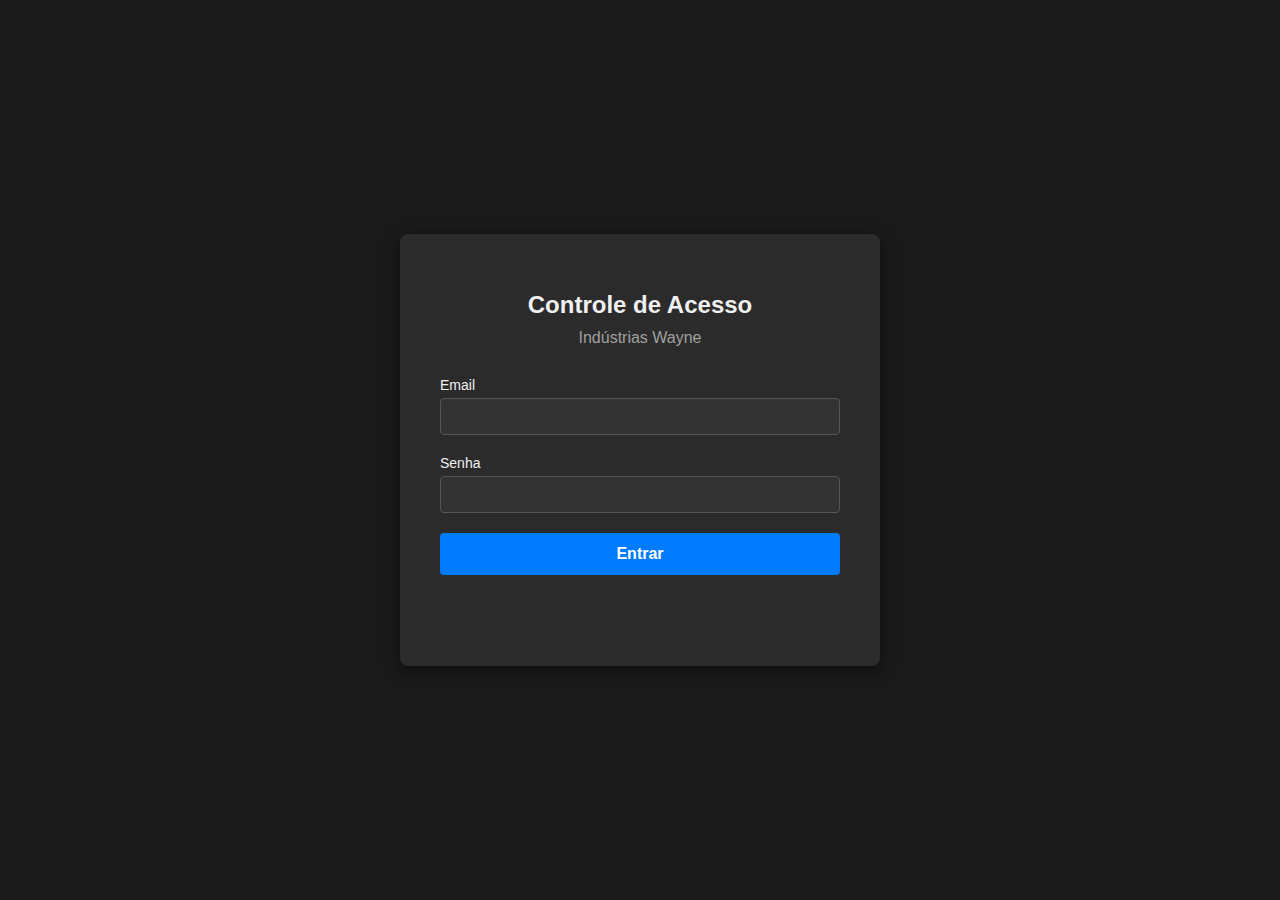
<file: frontend/index.html>
<!DOCTYPE html>
<html lang="pt-br">
<head>
    <meta charset="UTF-8">
    <meta name="viewport" content="width=device-width, initial-scale=1.0">
    <title>Wayne Enterprises | Login</title>
    <link rel="stylesheet" href="css/style.css">
</head>
<body class="login-body">
    <div class="login-container">
        <div class="login-box">
            <h1>Controle de Acesso</h1>
            <p class="subtitle">Indústrias Wayne</p>
            
            <form id="login-form">
                <div class="input-group">
                    <label for="email">Email</label>
                    <input type="email" id="email" name="email" required>
                </div>
                <div class="input-group">
                    <label for="password">Senha</label>
                    <input type="password" id="password" name="password" required>
                </div>
                
                <button type="submit" class="btn-login">Entrar</button>
            </form>
            
            <p id="error-message" class="error-text"></p>
        </div>
    </div>

    <script src="js/login.js"></script>
</body>
</html>
</file>
<file: frontend/css/style.css>
body {
    font-family: Arial, sans-serif;
    background-color: #1a1a1a;
    color: #f0f0f0;
    margin: 0;
}

.container {
    width: 90%;
    max-width: 1200px;
    margin: 0 auto;
}

.login-body {
    display: flex;
    justify-content: center;
    align-items: center;
    height: 100vh;
}

.login-container {
    background-color: #2b2b2b;
    padding: 40px;
    border-radius: 8px;
    box-shadow: 0 4px 15px rgba(0, 0, 0, 0.5);
    width: 100%;
    max-width: 400px;
}

.login-box h1 {
    text-align: center;
    margin-bottom: 10px;
    font-size: 24px;
}

.login-box .subtitle {
    text-align: center;
    margin-top: 0;
    margin-bottom: 30px;
    color: #a0a0a0;
}

.input-group {
    margin-bottom: 20px;
}

.input-group label {
    display: block;
    margin-bottom: 5px;
    font-size: 14px;
}

.input-group input, .modal-content textarea {
    width: 100%;
    padding: 10px;
    border: 1px solid #555;
    border-radius: 4px;
    background-color: #333;
    color: #f0f0f0;
    box-sizing: border-box;
}

.btn-login {
    width: 100%;
    padding: 12px;
    background-color: #007bff;
    color: white;
    border: none;
    border-radius: 4px;
    cursor: pointer;
    font-size: 16px;
    font-weight: bold;
}

.btn-login:hover {
    background-color: #0056b3;
}

.error-text {
    color: #ff4d4d;
    text-align: center;
    margin-top: 15px;
    height: 20px;
}


.main-header {
    background-color: #2b2b2b;
    padding: 15px 0;
    box-shadow: 0 2px 5px rgba(0, 0, 0, 0.3);
    width: 100%;
    position: fixed;
    top: 0;
    left: 0;
    z-index: 1000;
}

.main-header .container {
    display: flex;
    justify-content: space-between;
    align-items: center;
}

.main-header h1 {
    margin: 0;
    font-size: 22px;
}

main.container {
    display: block;
    padding-top: 100px;
}

.toolbar {
    display: flex;
    justify-content: space-between;
    align-items: center;
    margin-bottom: 20px;
}

.toolbar h2 {
    margin: 0;
    border-bottom: 2px solid #007bff;
    padding-bottom: 10px;
}

.resources-table {
    width: 100%;
    border-collapse: collapse;
}

.resources-table th, .resources-table td {
    border: 1px solid #444;
    padding: 12px;
    text-align: left;
}

.resources-table thead {
    background-color: #333;
    font-weight: bold;
}

.resources-table tbody tr:nth-child(even) {
    background-color: #2b2b2b;
}

.btn-logout {
    padding: 8px 16px;
    background-color: #dc3545;
    color: white;
    border: none;
    border-radius: 4px;
    cursor: pointer;
    font-weight: bold;
}

.btn-logout:hover {
    background-color: #c82333;
}

.btn-primary {
    background-color: #007bff;
    color: white;
    padding: 10px 15px;
    border: none;
    border-radius: 4px;
    cursor: pointer;
    font-weight: bold;
}

.btn-primary:hover {
    background-color: #0056b3;
}

.action-buttons button {
    margin-right: 5px;
    padding: 5px 10px;
    border: none;
    border-radius: 4px;
    cursor: pointer;
}

.btn-edit {
    background-color: #ffc107;
}

.btn-delete {
    background-color: #dc3545;
    color: white;
}


.modal {
    display: none;
    position: fixed;
    z-index: 1001;
    left: 0;
    top: 0;
    width: 100%;
    height: 100%;
    overflow: auto;
    background-color: rgba(0, 0, 0, 0.7);
}

.modal-content {
    background-color: #2b2b2b;
    margin: 15% auto;
    padding: 20px;
    border: 1px solid #888;
    width: 80%;
    max-width: 500px;
    border-radius: 8px;
    position: relative;
}

.close-button {
    color: #aaa;
    float: right;
    font-size: 28px;
    font-weight: bold;
}

.close-button:hover,
.close-button:focus {
    color: white;
    text-decoration: none;
    cursor: pointer;
}

html.modal-open,
body.modal-open {
    position: fixed;
    width: 100%;
    overflow: hidden;
}

.chart-container {
    background-color: #2b2b2b;
    padding: 20px;
    border-radius: 8px;
    margin-top: 40px;
    box-shadow: 0 4px 15px rgba(0, 0, 0, 0.5);
    
    max-width: 600px; 
    margin-left: auto; 
    margin-right: auto;
}

.chart-container h2 {
    text-align: center;
    margin-bottom: 20px;
}

.btn-secondary {
    background-color: #6c757d;
    color: white;
    padding: 10px 15px;
    border-radius: 4px;
    text-decoration: none;
    font-weight: bold;
    font-size: 14px;
}
.btn-secondary:hover {
    background-color: #5a6268;
}

.toolbar div {
    display: flex;
    gap: 10px;
}

#notification-container {
    position: fixed;
    top: 80px;
    right: 20px;
    z-index: 2000;
    display: flex;
    flex-direction: column;
    gap: 10px;
}

.notification {
    padding: 15px 20px;
    border-radius: 5px;
    color: white;
    font-weight: bold;
    box-shadow: 0 2px 10px rgba(0,0,0,0.2);
    opacity: 0;
    transform: translateX(100%);
    transition: all 0.5s ease-in-out;
}

.notification.show {
    opacity: 1;
    transform: translateX(0);
}

.notification.success {
    background-color: #28a745;
}

.notification.error {
    background-color: #dc3545;
}

.confirm-modal-content {
    max-width: 400px;
    text-align: center;
}

.confirm-modal-content h2 {
    margin-top: 0;
}

.confirm-buttons {
    display: flex;
    justify-content: center;
    gap: 15px;
    margin-top: 25px;
}

.confirm-buttons button {
    padding: 10px 20px;
    font-weight: bold;
}
</file>
